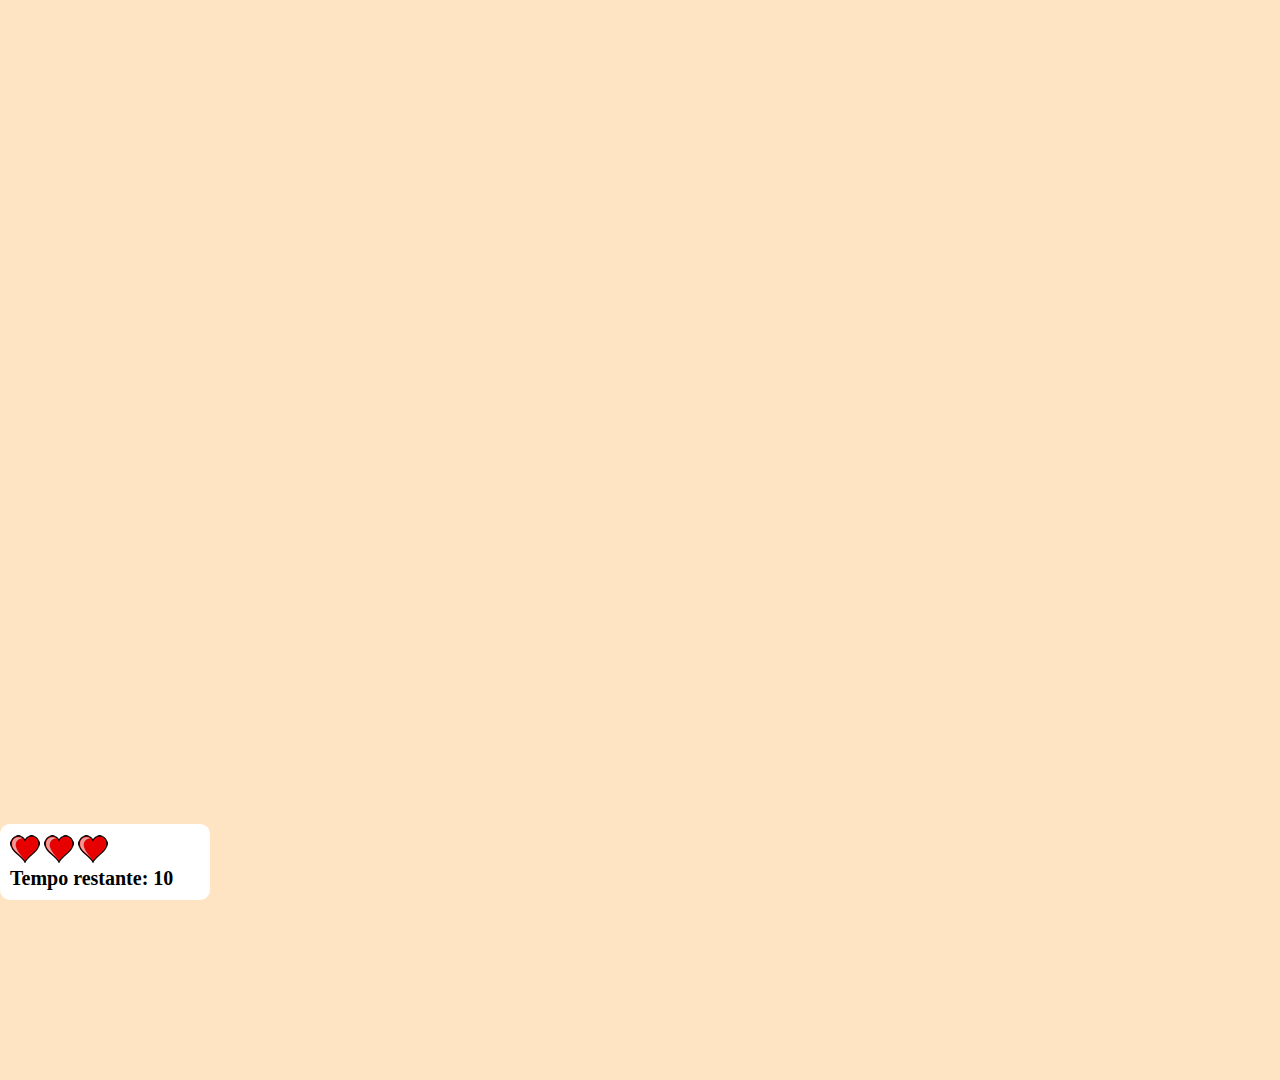
<file: pages/app.html>
<!DOCTYPE html>
<html lang="pt-br">

<head>
    <meta charset="UTF-8">
    <meta name="viewport" content="width=device-width, initial-scale=1.0">
    <title>Game Mata Mosquito</title>
    <link rel="stylesheet" href="../style/app.css">
    <script defer src="../game.js"></script>
</head>

<body onresize="adjustSizeOfGameContainer()">
    <div class="painel">
        <div class="vidas">
            <img id="v1" src="../assets/coracao_cheio.png" alt="">
            <img id="v2" src="../assets/coracao_cheio.png" alt="">
            <img id="v3" src="../assets/coracao_cheio.png" alt="">
        </div>
        <div class="cronometro">Tempo restante: <span id="cronometro"></span></div>
    </div>
</body>

</html>
</file>
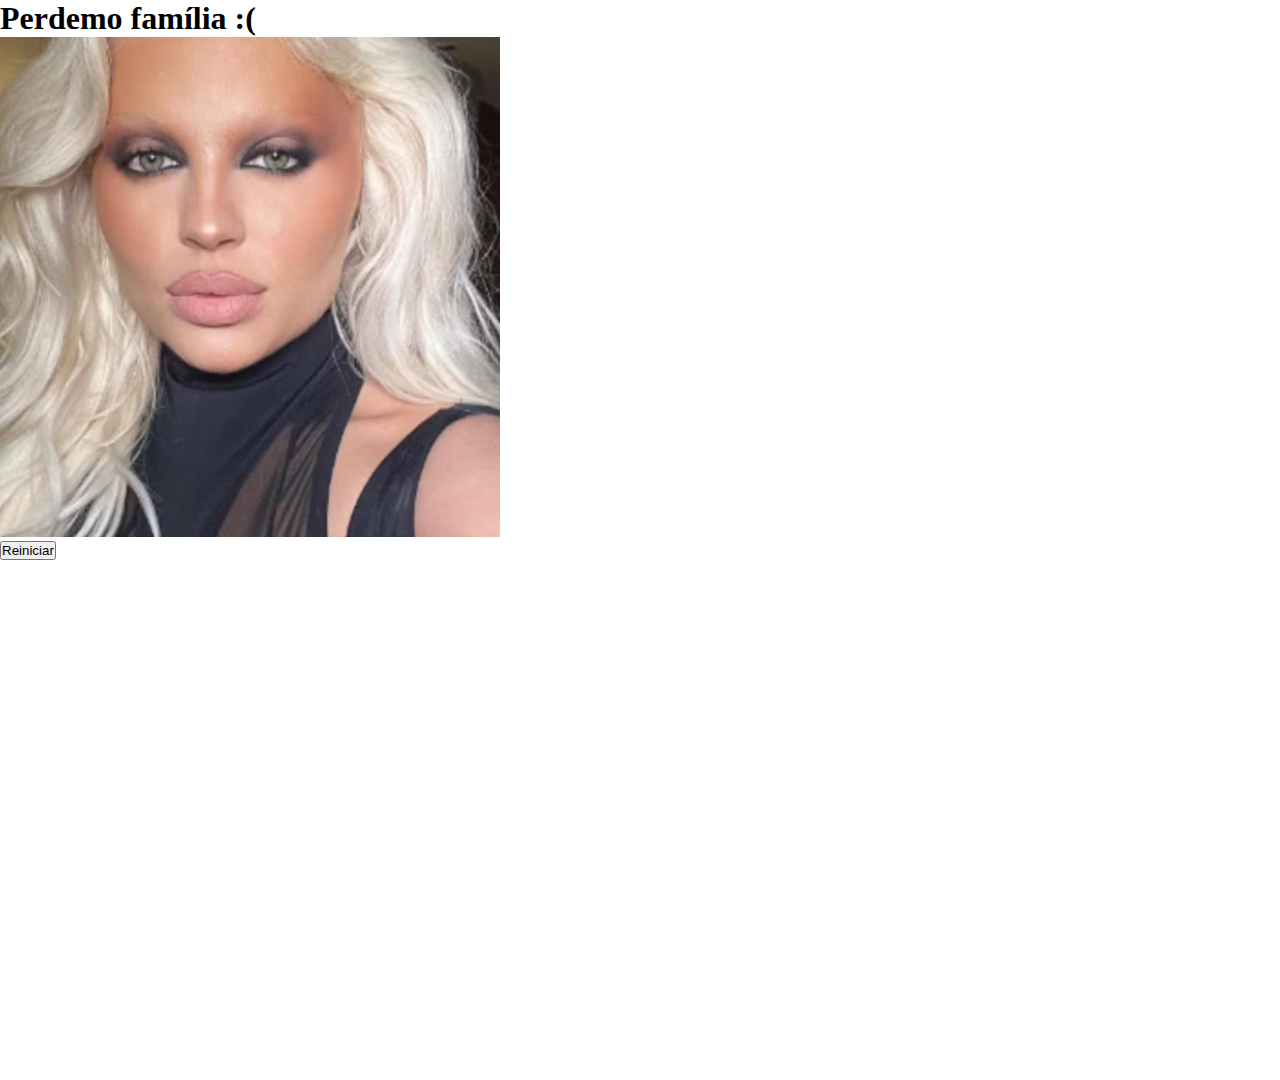
<file: pages/fim_de_jogo.html>
<!DOCTYPE html>
<html lang="en">

<head>
	<meta charset="UTF-8">
	<meta name="viewport" content="width=device-width, initial-scale=1.0">
	<link rel="stylesheet" href="../style/style.css" />
	<title>Game :: Fim de jogo</title>
</head>

<body>
	<div>
		<h1>Perdemo família :(</h1>
	</div>
	<div class="mb-5">
		<img src="../assets/game_over.png" />
	</div>
	<div>
		<button type="button" class="btn btn-dark btn-lg" onclick="window.location.href = 'app.html' ">
			Reiniciar
		</button>
	</div>
</body>

</html>
</file>
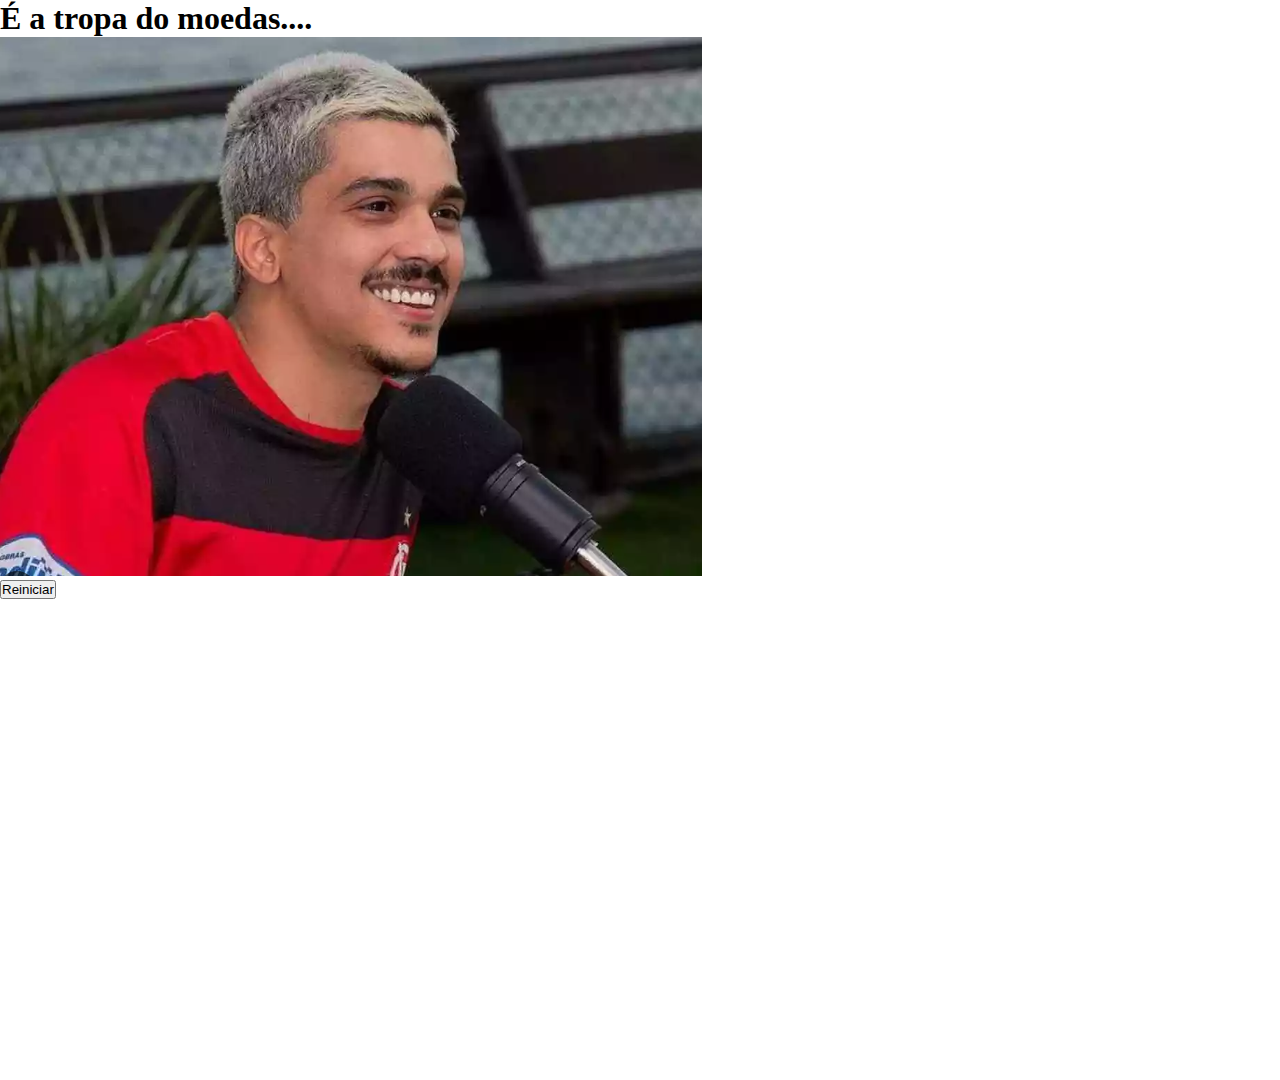
<file: pages/vitoria.html>
<!DOCTYPE html>
<html lang="en">

<head>
	<meta charset="UTF-8">
	<meta name="viewport" content="width=device-width, initial-scale=1.0">
	<title>Game :: Vitória</title>
	<link rel="stylesheet" href="../style/style.css" />
</head>

<body>
	<div>
		<h1>É a tropa do moedas....</h1>
	</div>
	<div class="mb-5">
		<img src="../assets/vitoria.png" />
	</div>
	<div>
		<button type="button" class="btn btn-dark btn-lg" onclick="window.location.href = 'app.html' ">
			Reiniciar
		</button>
	</div>
</body>

</html>
</file>
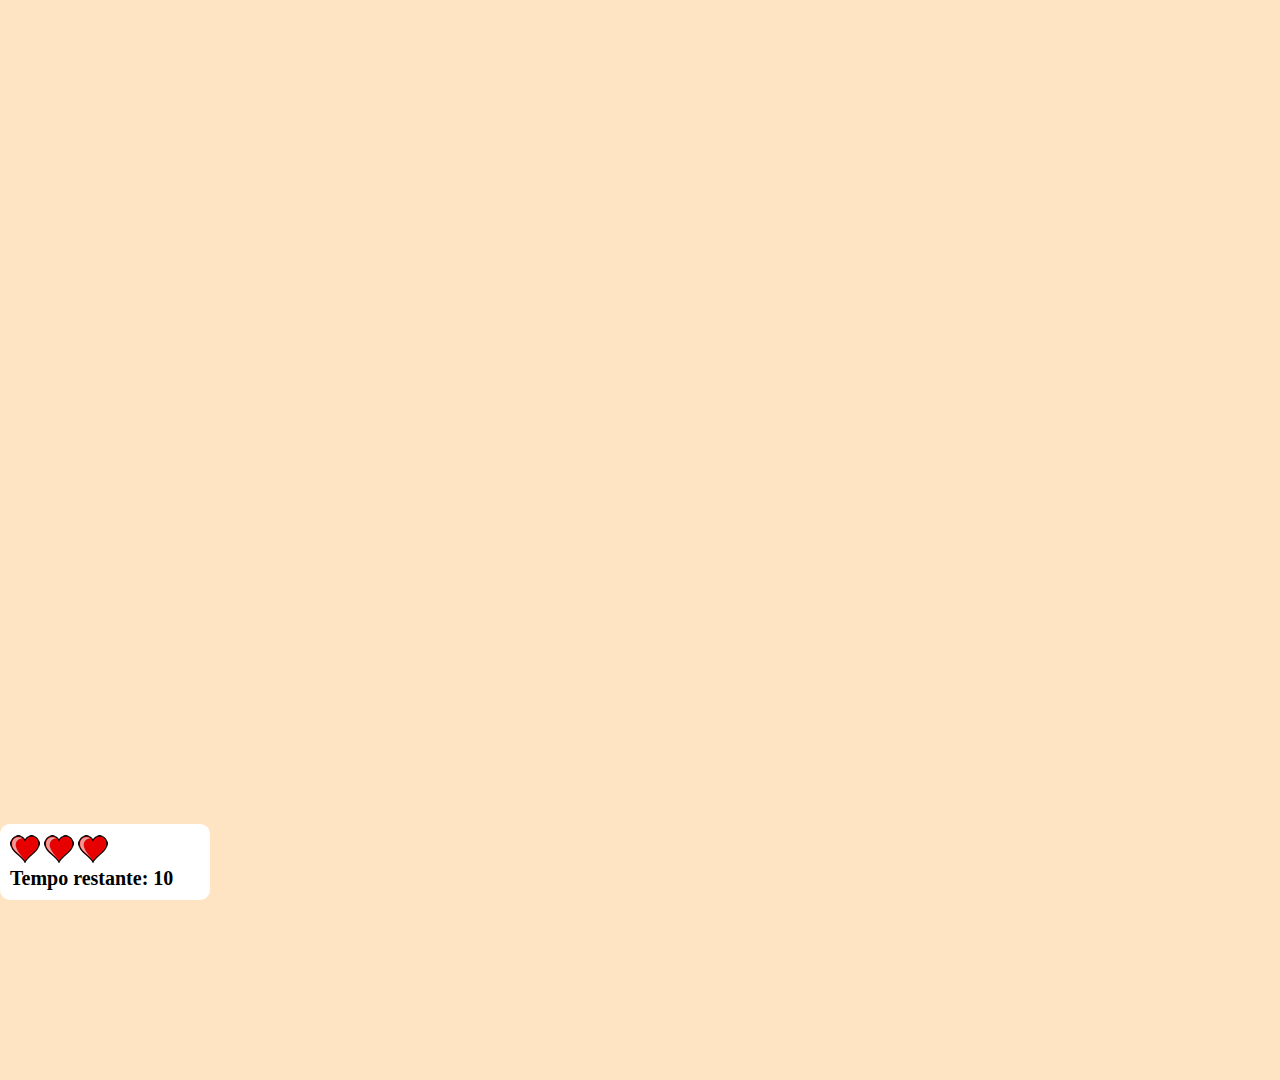
<file: pages/game/app.html>
<!DOCTYPE html>
<html lang="pt-br">

<head>
    <meta charset="UTF-8">
    <meta name="viewport" content="width=device-width, initial-scale=1.0">
    <title>Game Mata Mosquito</title>
    <link rel="stylesheet" href="../../style/app.css">
    <script defer src="../../game.js"></script>
</head>

<body onresize="adjustSizeOfGameContainer()">
    <div class="painel">
        <div class="vidas">
            <img id="v1" src="../../assets/coracao_cheio.png" alt="">
            <img id="v2" src="../../assets/coracao_cheio.png" alt="">
            <img id="v3" src="../../assets/coracao_cheio.png" alt="">
        </div>
        <div class="cronometro">Tempo restante: <span id="cronometro"></span></div>
    </div>
</body>

</html>
</file>
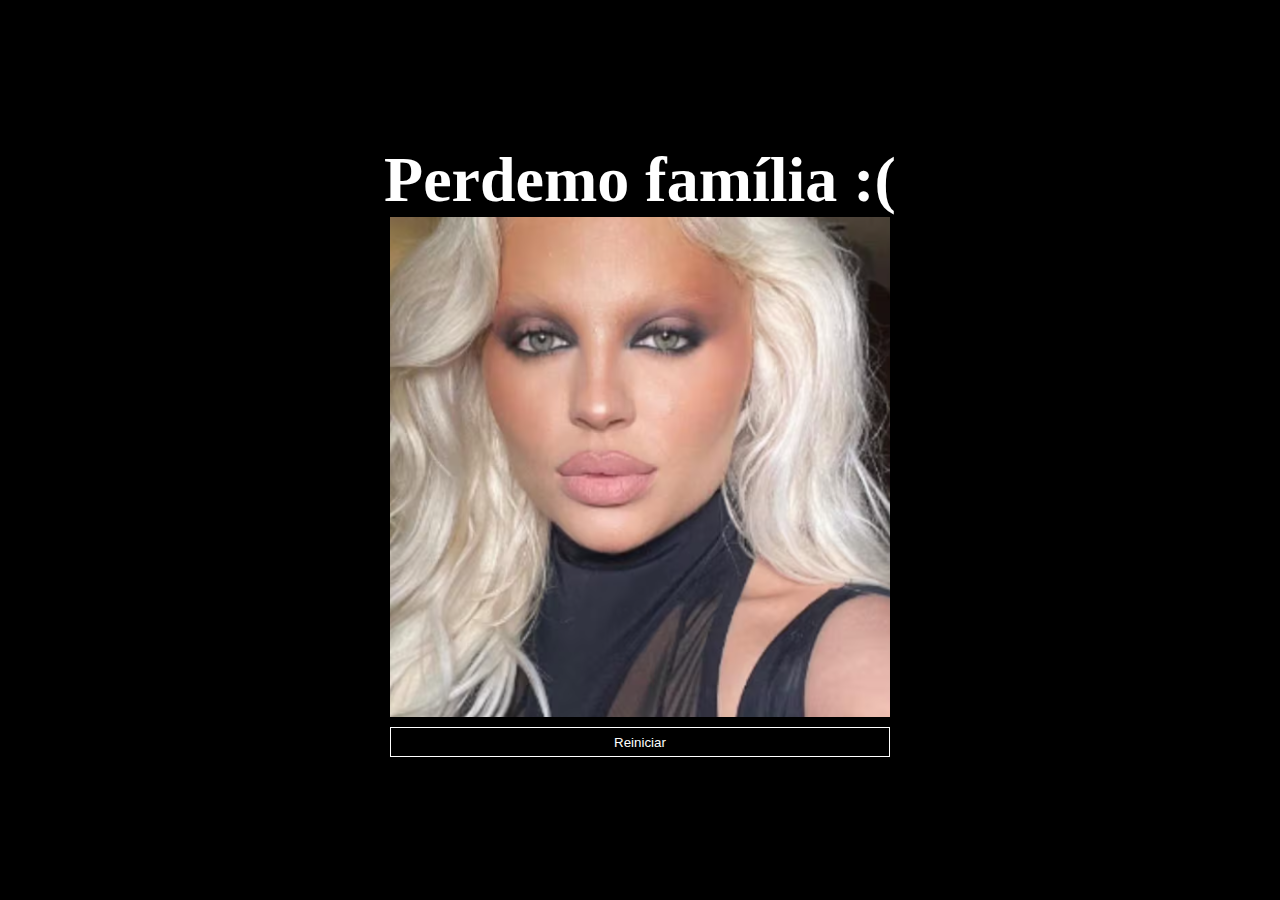
<file: pages/gameover/gameover.html>
<!DOCTYPE html>
<html lang="en">

<head>
	<meta charset="UTF-8">
	<meta name="viewport" content="width=device-width, initial-scale=1.0">
	<link rel="stylesheet" href="../../style/gameover.css" />
	<title>Game :: Fim de jogo</title>
</head>

<body>
	<section id="container">
		<h1>Perdemo família :(</h1>
		<img src="../../assets/game_over.png" />
		<button type="button" onclick="window.location.href = '../game/app.html' ">
			Reiniciar
		</button>
	</section>
</body>

</html>
</file>
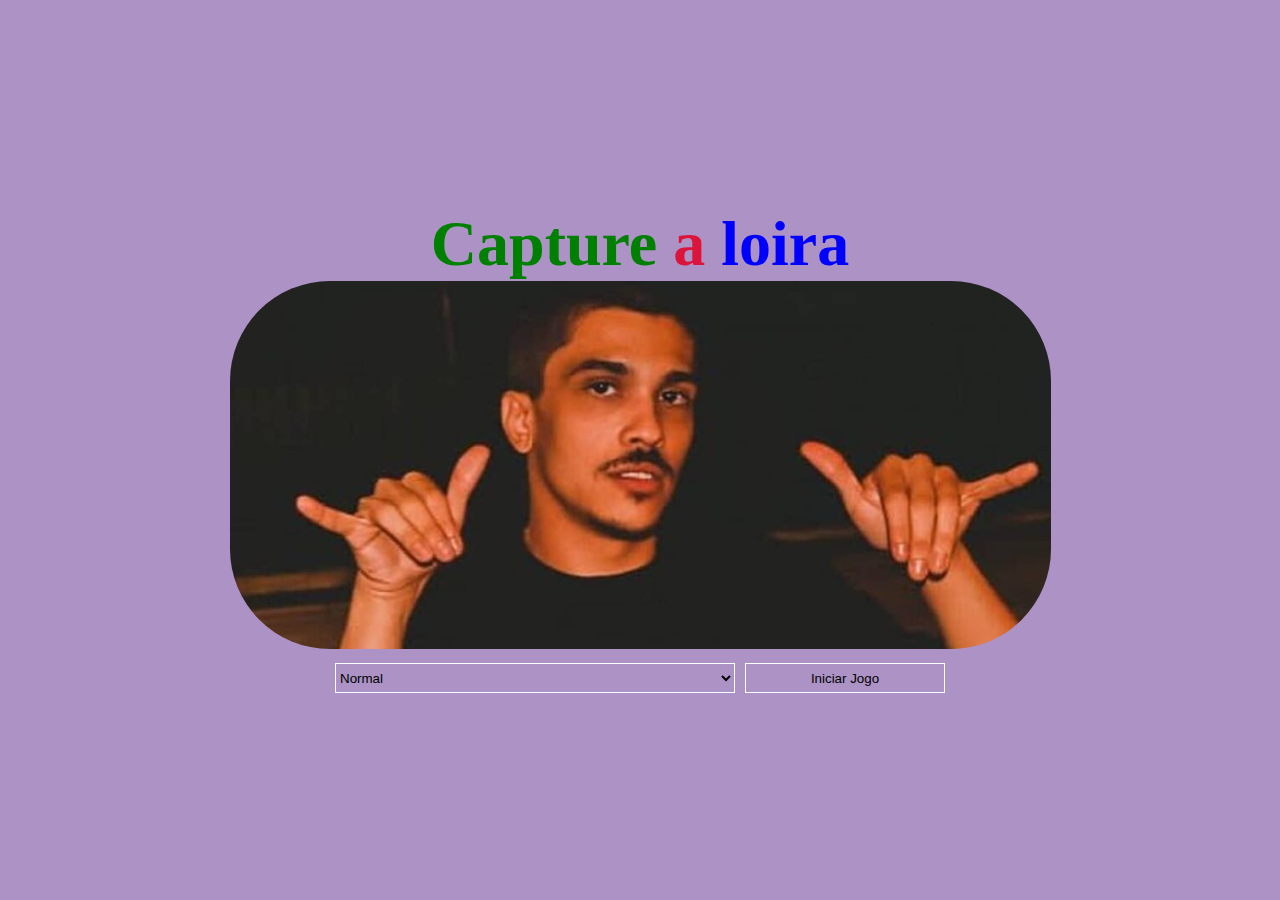
<file: pages/menu/menu.html>
<!DOCTYPE html>
<html lang="en">

<head>
	<meta charset="UTF-8">
	<meta name="viewport" content="width=device-width, initial-scale=1.0">
	<title>Game :: Menu</title>
	<script>
		function iniciarJogo() {
			var nivel = document.getElementById('nivel').value
			window.location.href = '../game/app.html'
		}
	</script>
	<link rel="stylesheet" href="../../style/menu.css" />
</head>

<body>
	<section id="container">
		<h1>Capture <span style="color: crimson;">a</span> <span style="color: blue;">loira</span></h1>
		<div>
			<img src="../../assets/game.png" />
		</div>

		<div class="select">
			<section>
				<select id="nivel">
					<option value="normal">Normal</option>
					<option value="dificil">Difícil</option>
					<option value="chucknorris">Chuck Norris</option>
				</select>
			</section>
			<section>
				<button onclick="iniciarJogo()">Iniciar Jogo</button>
			</section>
		</div>

	</section>
</body>

</html>
</file>
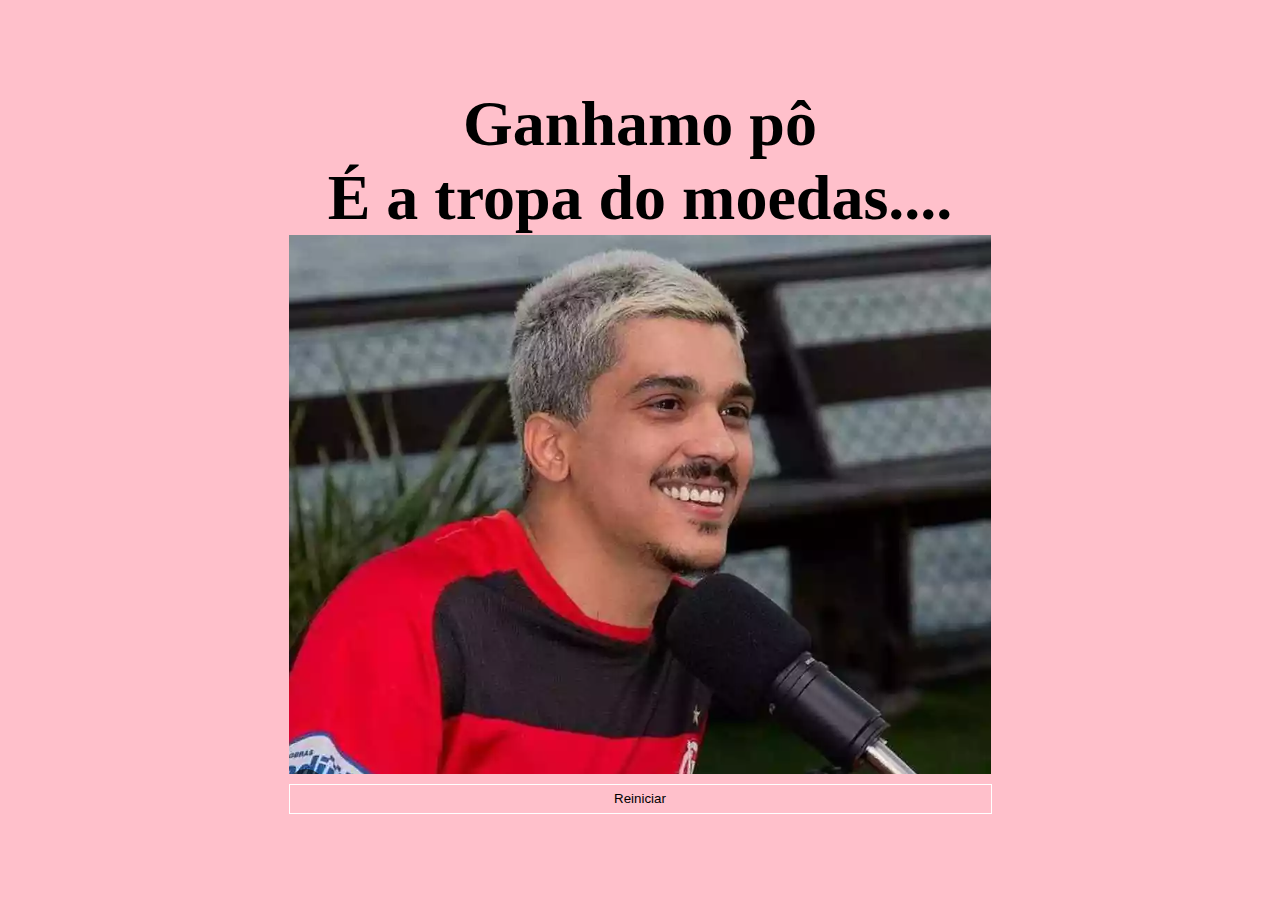
<file: pages/victory/victory.html>
<!DOCTYPE html>
<html lang="en">

<head>
	<meta charset="UTF-8">
	<meta name="viewport" content="width=device-width, initial-scale=1.0">
	<title>Game :: Vitória</title>
	<link rel="stylesheet" href="../../style/victory.css" />
</head>

<body>
	<section id="container">
		<h1>Ganhamo pô</h1>
		<h1>É a tropa do moedas....</h1>
		<img src="../../assets/vitoria.png" />
		<button type="button" class="btn btn-dark btn-lg" onclick="window.location.href = '../game/app.html' ">
			Reiniciar
		</button>
	</section>
</body>

</html>
</file>
<file: style/app.css>
body {
    width: 1920px;
    height: 1080px;
    overflow: hidden;
    background-color: bisque;
}

* {
    margin: 0px;
    padding: 0px;
}

.mosquito1 {
    width: 50px;
    height: 50px;
    border-radius: 9999px;
}

.mosquito2 {
    width: 70px;
    height: 70px;
    border-radius: 9999px;
}

.mosquito3 {
    width: 90px;
    height: 90px;
    border-radius: 9999px;
}

.sideA {
    transform: scaleX(1);
}

.sideB {
    transform: scaleX(-1);
}

.painel {
    position: absolute;
    width: 190px;
    padding: 10px;
    left: 0px;
    bottom: 0px;
    border-top: solid 1px #FFF;
    background-color: #FFF;
    border-radius: 10px;
}

.vidas {
    float: left;
}

.cronometro {
    float: left;
    font-size: 20px;
    font-weight: bold;
}
</file>
<file: style/style.css>
body {
    width: 1920px;
    height: 1080px;
    overflow: hidden;
}

* {
    margin: 0px;
    padding: 0px;
}

.mosquito1 {
    width: 50px;
    height: 50px;
    border-radius: 9999px;
}

.mosquito2 {
    width: 70px;
    height: 70px;
    border-radius: 9999px;
}

.mosquito3 {
    width: 90px;
    height: 90px;
    border-radius: 9999px;
}

.sideA {
    transform: scaleX(1);
}

.sideB {
    transform: scaleX(-1);
}

.painel {
    position: absolute;
    width: 190px;
    padding: 10px;
    left: 0px;
    bottom: 0px;
    border-top: solid 1px #FFF;
    background-color: #FFF;
    border-radius: 10px;
}

.vidas {
    float: left;
}

.cronometro {
    float: left;
    font-size: 20px;
    font-weight: bold;
}
</file>
<file: style/gameover.css>
* {
    margin: 0;
    padding: 0;
}

body {
    min-height: 100vh;
    display: flex;
    flex-direction: column;
    justify-content: center;
    background-color: black;
}

h1 {
    color: white;
    font-size: 4em;
}

button {
    width: 500px;
    height: 30px;
    color: white;
    background-color: black;
    border: 1px solid white;
    cursor: pointer;
    margin-top: 10px;
}

button:hover {
    background-color: rgb(36, 34, 34);
}

#container {
    display: flex;
    flex-direction: column;
    justify-content: center;
    align-items: center;
}
</file>
<file: style/menu.css>
* {
    margin: 0;
    padding: 0;
}

body {
    min-height: 100vh;
    display: flex;
    flex-direction: column;
    justify-content: center;
    background-color: rgb(172, 146, 197);
}

h1 {
    font-size: 4em;
    color: green;
}

img {
    border-radius: 100px;
}

select {
    width: 400px;
    height: 30px;
    background-color: rgb(172, 146, 197);
    border: 1px solid white;
    outline: none;
}

button {
    width: 200px;
    height: 30px;
    cursor: pointer;
    background-color: rgb(172, 146, 197);
    border: 1px solid white;
}

button:hover {
    background-color: white;
}

#container {
    display: flex;
    flex-direction: column;
    justify-content: center;
    align-items: center;
}

.select {
    display: flex;
    gap: 10px;
    margin-top: 10px;
}
</file>
<file: style/victory.css>
* {
    margin: 0;
    padding: 0;
}

body {
    min-height: 100vh;
    display: flex;
    flex-direction: column;
    justify-content: center;
    background-color: pink;
}

h1 {
    font-size: 4em;
}

button {
    width: 703px;
    height: 30px;
    margin-top: 10px;
    background-color: pink;
    border: 1px solid white;
    cursor: pointer;
}

button:hover {
    background-color: rgb(224, 178, 186);
}

#container {
    display: flex;
    flex-direction: column;
    justify-content: center;
    align-items: center;
}
</file>
